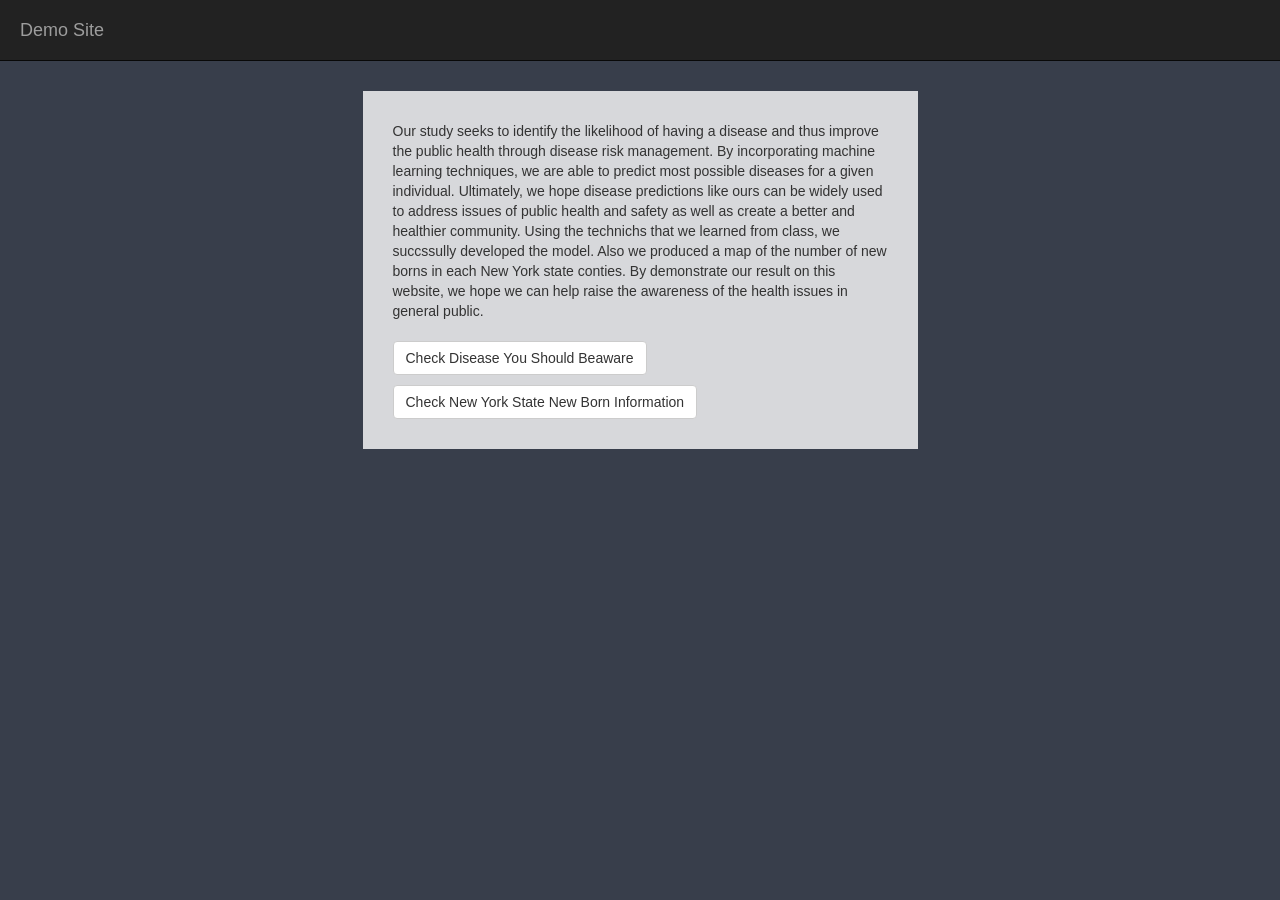
<file: DiseasePredictorDemoSite/index.html>
<!DOCTYPE html>
<html>
  <head>
   <title>Demo Site</title>
   <meta name="viewport" content="initial-scale=1.0">
   <meta charset="utf-8">
   <script src="https://ajax.googleapis.com/ajax/libs/jquery/1.12.4/jquery.min.js"> </script>
   <script src="https://maxcdn.bootstrapcdn.com/bootstrap/3.3.7/js/bootstrap.min.js"></script>
  <link rel="stylesheet" href="style.css">
  <link rel="stylesheet" href="https://maxcdn.bootstrapcdn.com/bootstrap/3.3.7/css/bootstrap.min.css">
  <script src="script.js"></script>
  </head>
  <body>
    <nav class="navbar navbar-inverse navbar-static-top" style="margin-bottom:0px">
      <div class="container-fluid">
        <!-- Brand and toggle get grouped for better mobile display -->
        <div class="navbar-header">
          <button type="button" class="navbar-toggle collapsed" data-toggle="collapse" data-target="#bs-example-navbar-collapse-1" aria-expanded="false">
            <span class="sr-only">Toggle navigation</span>
            <span class="icon-bar"/>
            <span class="icon-bar"/>
            <span class="icon-bar"/>
          </button>
          <a class="navbar-brand" href="#">Demo Site</a>
          
        </div>
      </div>
    </nav>

    <div class='container'>
      <div class='row'>
        <div class='col-md-3'>
        </div>
        <div class='col-md-6'>

          <div id="mainBody">
          Our study seeks to identify the likelihood of having a disease and thus improve the public health through disease risk management. 
By incorporating machine learning techniques, we are able to predict most possible diseases for a given individual. 
Ultimately, we hope disease predictions like ours can be widely used to address issues of public health and safety as well as create a better and healthier community.

            Using the technichs that we learned from class, we succssully developed the model. Also we produced a map of the number of new borns in each New York state conties.  By demonstrate our result on this website, we hope we can help raise the awareness of the health issues in general public.
            <div>
              <a class="btn btn-default btn-large" href="likely_disease.html" role="button" style="margin-top:20px; margin-bottom:10px">Check Disease You Should Beaware</a>
              <a class="btn btn-default btn-large" href="new_born_data.html" role="button">Check New York State New Born Information</a>
            </div>
          </div>
          
        </div> 
        <div class='col-md-3'>
        </div>
      </div>

    </div>

  </body>
</html>
</file>
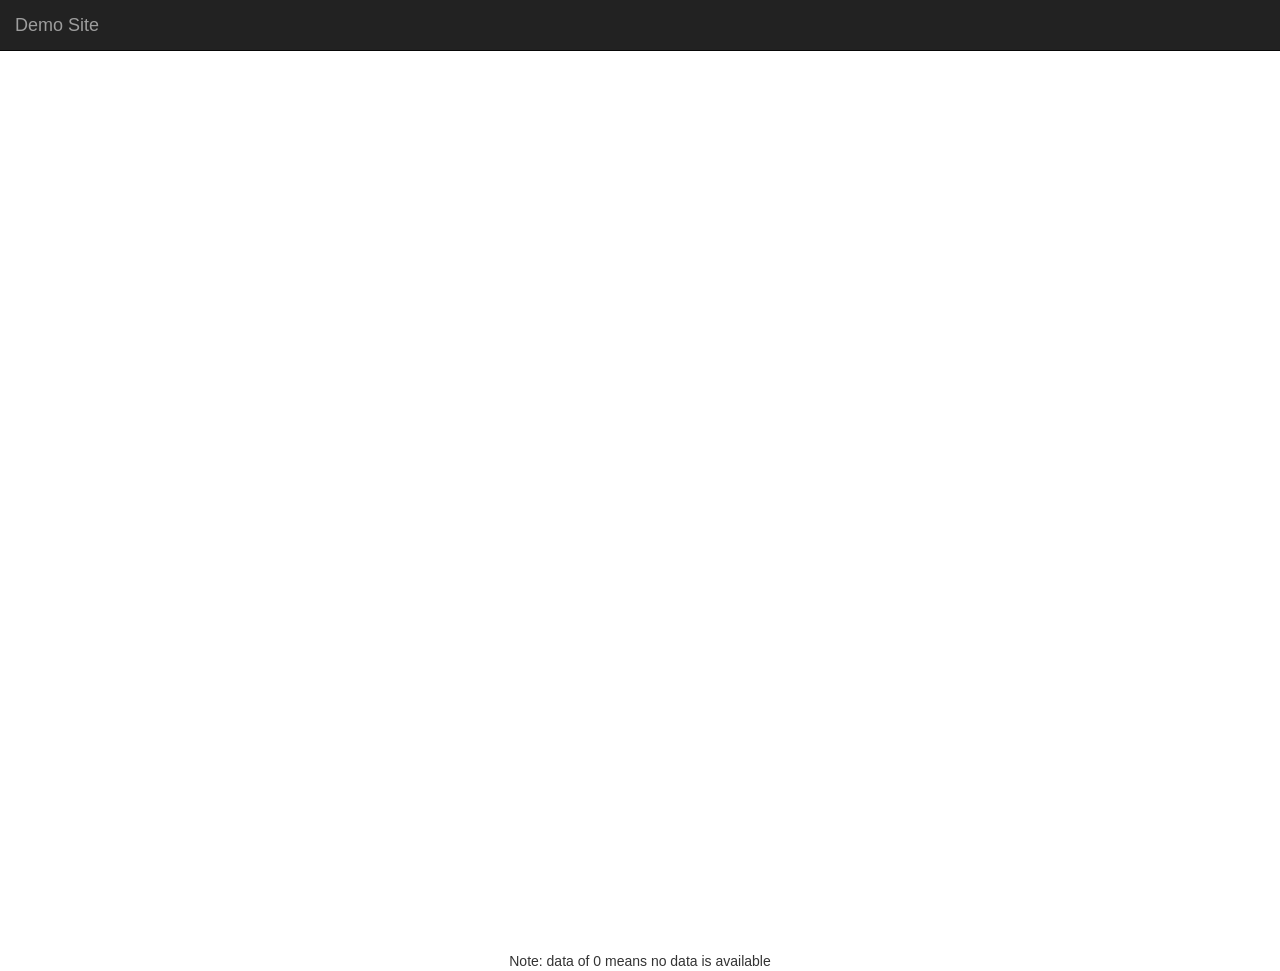
<file: DiseasePredictorDemoSite/new_born_data.html>
<!DOCTYPE HTML>
<html>
    <head>
        <link rel="stylesheet" href="https://maxcdn.bootstrapcdn.com/bootstrap/3.3.7/css/bootstrap.min.css">
        <script src="https://maxcdn.bootstrapcdn.com/bootstrap/3.3.7/js/bootstrap.min.js"></script>
        <meta http-equiv="Content-Type" content="text/html; charset=utf-8">
        <title>NY State Newborn Map in 2013</title>

        <script type="text/javascript" src="https://ajax.googleapis.com/ajax/libs/jquery/1.8.2/jquery.min.js"></script>
        <style type="text/css">
            #container {
                height: 900px; 
                min-width: 410px; 
                max-width: 1000px; 
                margin: 0 auto; 
            }
            .loading {
                margin-top: 10em;
                text-align: center;
                color: gray;
            }
        </style>
        <script type="text/javascript">
            $(function () {

                // Prepare demo data
                var data = [{ 'hc-key': 'us-ny-009', value: 749 },
                    { 'hc-key': 'us-ny-013', value: 1151 },
                    { 'hc-key': 'us-ny-103', value: 13723 },
                    { 'hc-key': 'us-ny-045', value: 2024 },
                    { 'hc-key': 'us-ny-029', value: 11095 },
                    { 'hc-key': 'us-ny-121', value: 190 },
                    //{ 'hc-key': 'us-ny-073', value: 0 },
                    { 'hc-key': 'us-ny-055', value: 9888 },
                    { 'hc-key': 'us-ny-089', value: 997 },
                    { 'hc-key': 'us-ny-059', value: 16241 },
                    { 'hc-key': 'us-ny-081', value: 23661 },
                    { 'hc-key': 'us-ny-091', value: 741 },
                    { 'hc-key': 'us-ny-001', value: 4646 },
                    { 'hc-key': 'us-ny-063', value: 1280 },
                    //{ 'hc-key': 'us-ny-031', value: 0 },
                    { 'hc-key': 'us-ny-035', value: 356 },
                    //{ 'hc-key': 'us-ny-043', value: 0 },
                    { 'hc-key': 'us-ny-087', value: 4679 },
                    { 'hc-key': 'us-ny-119', value: 10544 },
                    { 'hc-key': 'us-ny-071', value: 3462 },
                    { 'hc-key': 'us-ny-037', value: 626 },
                    { 'hc-key': 'us-ny-053', value: 520 },
                    { 'hc-key': 'us-ny-005', value: 15329 },
                    { 'hc-key': 'us-ny-061', value: 43474 },
                    { 'hc-key': 'us-ny-047', value: 29575 },
                    { 'hc-key': 'us-ny-057', value: 491 },
                    { 'hc-key': 'us-ny-077', value: 1131 },
                    { 'hc-key': 'us-ny-065', value: 2644 },
                    //{ 'hc-key': 'us-ny-115', value: 0 },
                    { 'hc-key': 'us-ny-117', value: 649 },
                    { 'hc-key': 'us-ny-003', value: 261 },
                    { 'hc-key': 'us-ny-051', value: 279 },
                    { 'hc-key': 'us-ny-017', value: 271 },
                    //{ 'hc-key': 'us-ny-025', value: 0 },
                    //{ 'hc-key': 'us-ny-095', value: 0 },
                    { 'hc-key': 'us-ny-111', value: 376 },
                    { 'hc-key': 'us-ny-021', value: 441 },
                    { 'hc-key': 'us-ny-101', value: 668 },
                    { 'hc-key': 'us-ny-069', value: 825 },
                    { 'hc-key': 'us-ny-015', value: 1394 },
                    { 'hc-key': 'us-ny-109', value: 850 },
                    { 'hc-key': 'us-ny-023', value: 435 },
                    { 'hc-key': 'us-ny-011', value: 376 },
                    { 'hc-key': 'us-ny-075', value: 610 },
                    { 'hc-key': 'us-ny-079', value: 386 },
                    { 'hc-key': 'us-ny-049', value: 290 },
                    //{ 'hc-key': 'us-ny-099', value: 0 },
                    //{ 'hc-key': 'us-ny-041', value: 0 },
                    { 'hc-key': 'us-ny-019', value: 789 },
                    { 'hc-key': 'us-ny-083', value: 1143 },
                    //{ 'hc-key': 'us-ny-039', value: 0 },
                    { 'hc-key': 'us-ny-027', value: 3304 },
                    { 'hc-key': 'us-ny-085', value: 5679 },
                    //{ 'hc-key': 'us-ny-097', value: 0 },
                    { 'hc-key': 'us-ny-105', value: 600 },
                    { 'hc-key': 'us-ny-113', value: 1336 },
                    { 'hc-key': 'us-ny-007', value: 2723 },
                    { 'hc-key': 'us-ny-093', value: 2566 },
                    //{ 'hc-key': 'us-ny-107', value: 0 },
                    { 'hc-key': 'us-ny-033', value: 401 },
                    { 'hc-key': 'us-ny-067', value: 6794 }
                    //{ 'hc-key': 'us-ny-123', value: 0 }];
                    ];

                    
                // Initiate the chart
                $('#container').highcharts('Map', {
                    title : {
                        text : 'New York State Newborn Information in 2013'
                    },

                    // subtitle : {
//                         text : 'Source map: <a href="https://code.highcharts.com/mapdata/countries/us/us-ny-all.js">countries/us/us-ny-all</a>'
//                     },

                    mapNavigation: {
                        enabled: true,
                        buttonOptions: {
                            verticalAlign: 'top'
                        }
                    },

                    colorAxis: {
                        dataClasses: [{
                    from: 0,
                    to: 0,
                    color: "#F1EEF6"
                }, {
                    from: 1,
                    to: 400,
                    color: "#D0EDAE"
                }, {
                    from: 401,
                    to: 1200,
                    color: "#97ED8A"
                }, {
                    from: 1201,
                    to: 5000,
                    color: "#45BF55"
                }, {
                    from: 5001,
                    to: 20000,
                    color: "#167F39"
                }, {
                    from: 20001,
                    color: "#044C29"
                }]
                    },

                    series : [{
                        data : data,
                        mapData: Highcharts.maps['countries/us/us-ny-all'],
                        joinBy: 'hc-key',
                        name: 'Newborns',
                        states: {
                            hover: {
                                color: '#EDBE2B'
                            }
                        },
                        dataLabels: {
                            enabled: true,
                            format: '{point.name}'
                        }
                    }]
                });
            });
        </script>
    </head>
    <body>
        <script src="https://code.highcharts.com/maps/highmaps.js"></script>
        <script src="https://code.highcharts.com/maps/modules/exporting.js"></script>
        <script src="https://code.highcharts.com/mapdata/countries/us/us-ny-all.js"></script>

        <nav class="navbar navbar-inverse navbar-static-top" style="margin-bottom:0px">
          <div class="container-fluid">
            <!-- Brand and toggle get grouped for better mobile display -->
            <div class="navbar-header">
              <button type="button" class="navbar-toggle collapsed" data-toggle="collapse" data-target="#bs-example-navbar-collapse-1" aria-expanded="false">
                <span class="sr-only">Toggle navigation</span>
                <span class="icon-bar"/>
                <span class="icon-bar"/>
                <span class="icon-bar"/>
              </button>
              <a class="navbar-brand" href="index.html">Demo Site</a>
              
            </div>
          </div>
        </nav>
        <div id="container"></div>
        <div style='text-align:center'>
            Note: data of 0 means no data is available
        </div>

    </body>
</html>
</file>
<file: DiseasePredictorDemoSite/style.css>
body{

    background-color: rgb(56, 62, 75) !important;

}



.btn {

}


.hidden{
    visibility:hidden;
}

.navbar-header{

    width: 100%;
    padding: 5px;
}

#titleBar{

    font-family: 'Molle', cursive;
    font-size: 3em;
    color:white;
}


#mainBody{
    margin-top: 30px;
    padding: 30px;
    background-color: rgba(255,255,255, 0.8);
}
</file>
